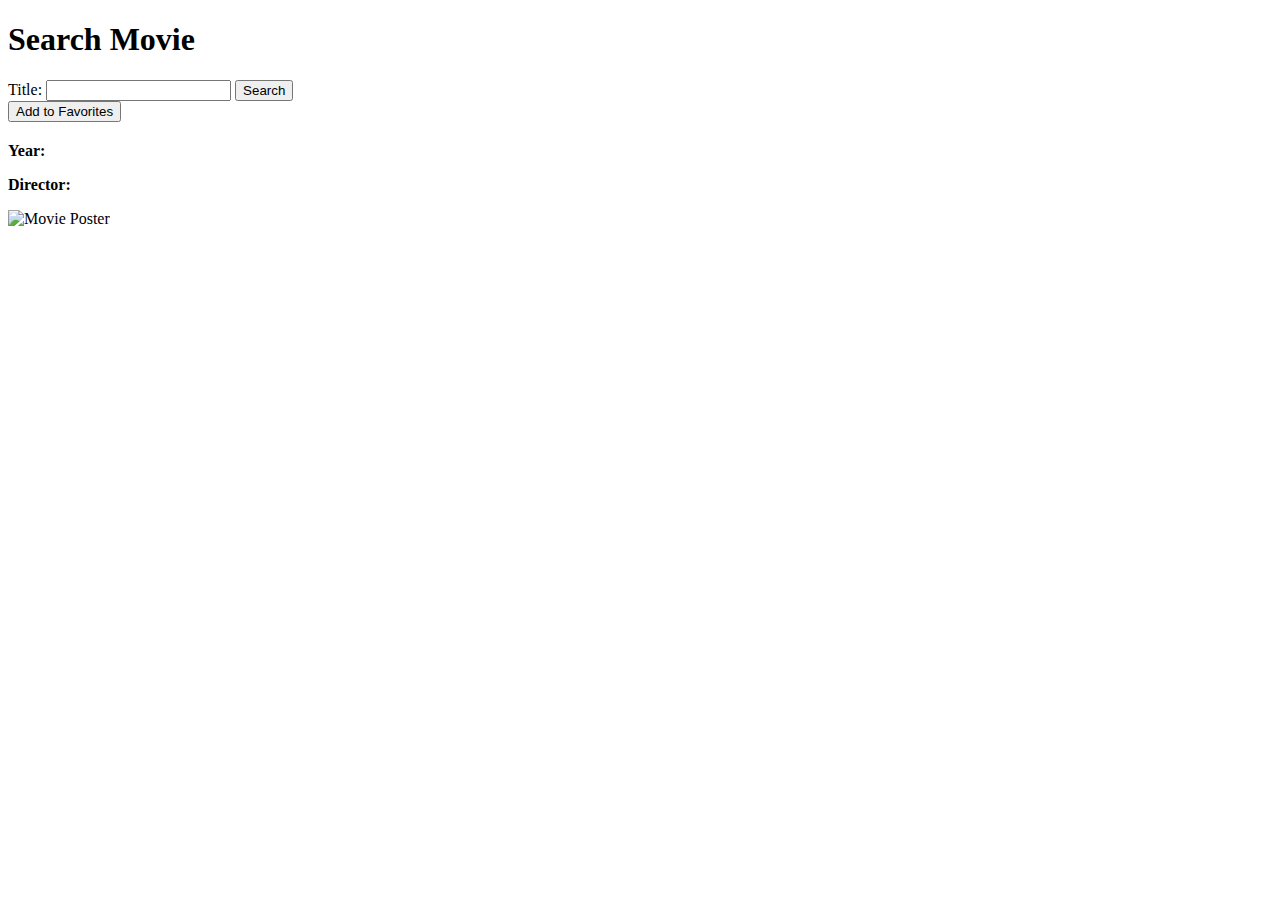
<file: app-web/src/main/resources/templates/index.html>
<!doctype html>
<html lang="en" xmlns:th="http://www.thymeleaf.org">
<head>
    <meta charset="UTF-8">
    <meta name="viewport" content="width=device-width, initial-scale=1">
    <title>Search Movie</title>
</head>
<body>
<h1>Search Movie</h1>

<!-- Search form -->
<form th:action="'http://localhost:8080/search-movie'" method="post">
    <label for="title">Title:</label>
    <input type="text" id="title" name="title">
    <button type="submit">Search</button>
</form>

<!-- Display movie result -->
<div th:if="${movie != null}">

    <!-- Favorite form -->
    <form th:action="@{/favorite}" method="post">
        <input type="hidden" name="imdbID" th:value="${movie.imdbID}" />
        <button type="submit">Add to Favorites</button>
    </form>

    <h2 th:text="${movie.Title}"></h2>
    <p><strong>Year:</strong> <span th:text="${movie.Year}"></span></p>
    <p><strong>Director:</strong> <span th:text="${movie.Director}"></span></p>
    <img th:src="${movie.Poster}" alt="Movie Poster" width="200"/>
</div>

</body>
</html>
</file>
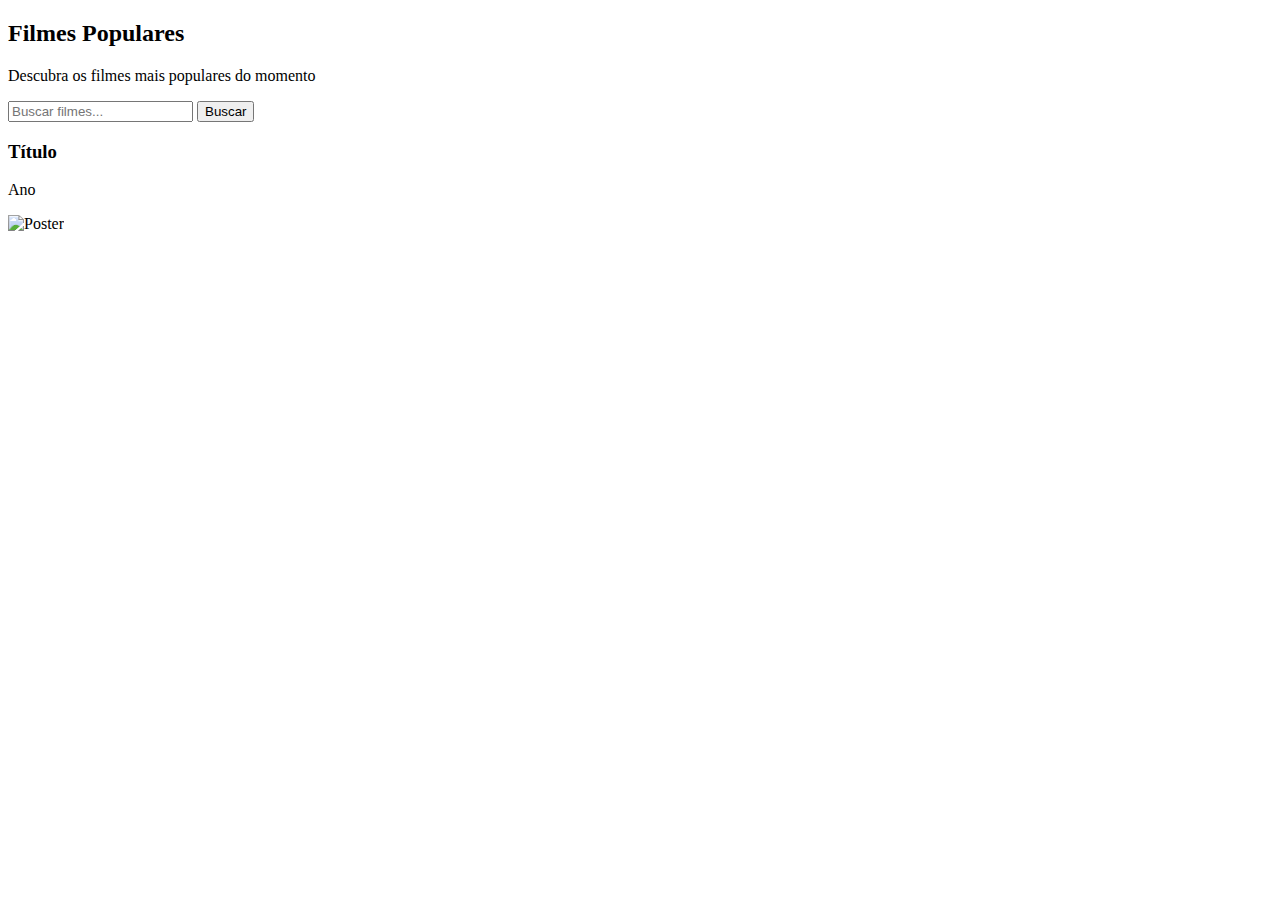
<file: filme-service/src/main/resources/templates/home.html>
<!DOCTYPE html>
<html lang="pt" xmlns:th="http://www.thymeleaf.org">
<head>
    <meta charset="UTF-8" />
    <meta name="viewport" content="width=device-width, initial-scale=1.0" />
    <title>Buscar Filme</title>
    <link rel="stylesheet" th:href="@{/css/style.css}" />
</head>
<body>
<header>
    <h2><span class="title">Filmes</span> <span class="gradient-text">Populares</span></h2>
    <p class="subtitle">Descubra os filmes mais populares do momento</p>
</header>

<section class="search-section">
    <form th:action="@{/search-movie}" method="get" class="search-form">
        <input type="text" id="title" name="title" placeholder="Buscar filmes..." />
        <button type="submit">Buscar</button>
    </form>
</section>

<section class="movie-section" th:if="${movies != null and !movies.isEmpty()}">
    <div class="movie-card" th:each="movie : ${movies}">
        <h3 th:text="${movie.title}">Título</h3>
        <p th:text="'Ano: ' + ${movie.year}">Ano</p>
        <img th:src="${movie.posterUrl}" alt="Poster" />
    </div>
</section>
<div th:if="${error}" class="error-message" th:text="${error}"></div>
</body>
</html>
</file>
